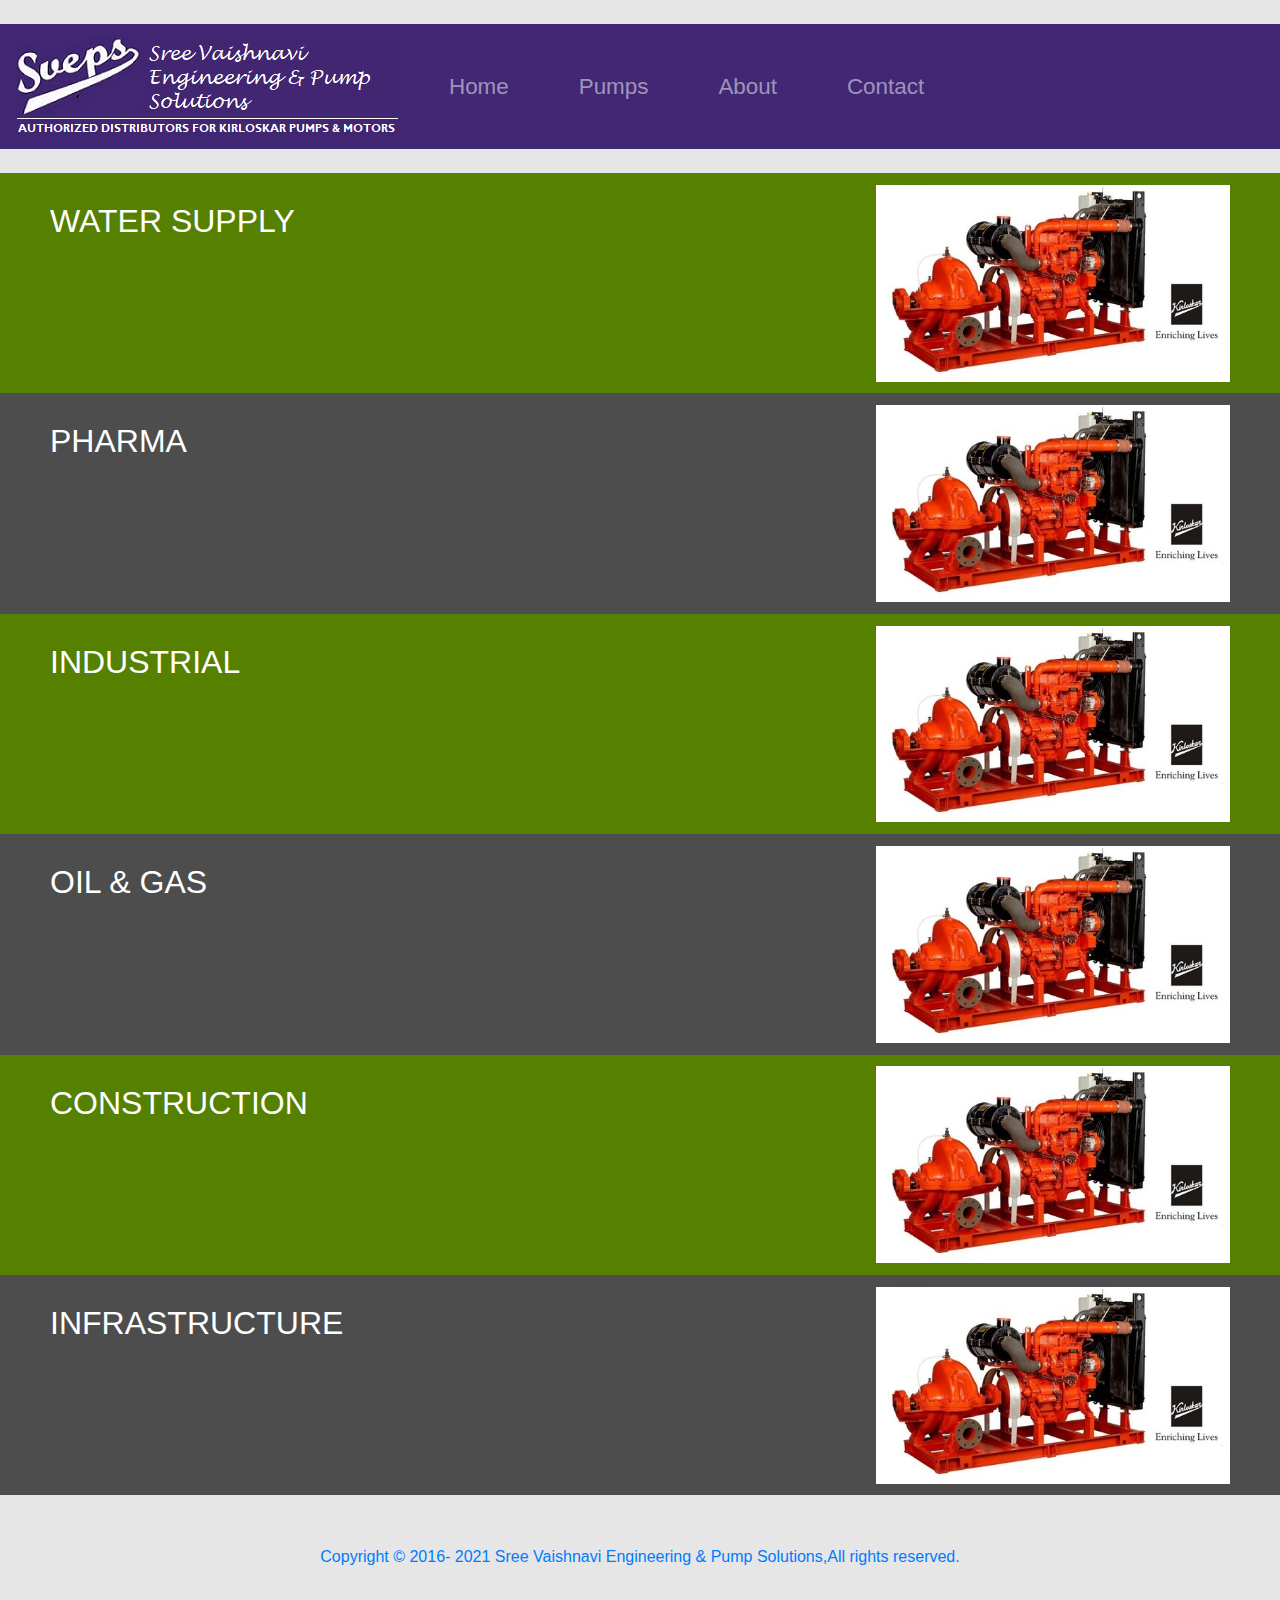
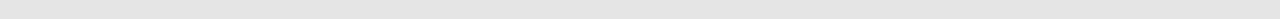
<file: index.html>
<!DOCTYPE html>
<html lang="en" ng-app="example359" xmlns="http://www.w3.org/1999/xhtml">
<head>
    <meta charset="utf-8" />
    <meta name="author" content="Script Tutorials" />
    <title>SREE VAISHNAVI ENGINEERING & PUMP SOLUTIONS</title>
    <meta name="description" content="Responsive website using AngularJS - demo page">

    <meta http-equiv="X-UA-Compatible" content="IE=Edge" />
    <meta name="viewport" content="width=device-width, initial-scale=1, maximum-scale=1, user-scalable=no" />
<link rel="shortcut icon" type="image/x-icon" href="https://raw.githubusercontent.com/nagech/menu/master/favicon.ico" />
<link rel="icon" type="image/x-icon" href="https://raw.githubusercontent.com/nagech/menu/master/favicon.ico" />
<link rel="stylesheet" href="css/bootstrap.min.css">
<script src="js/jquery.min.js"></script>
<script src="js/bootstrap.min.js"></script>
    <!-- add styles -->
    <link href="css/style.css" rel="stylesheet" type="text/css" />

    <!-- add javascripts -->
    <script src="js/jquery-2.0.3.min.js"></script>
    <script src="js/angular.min.js"></script>
    <script src="js/app.js"></script>
    <script src="js/controllers.js"></script>
</head>
<body>
<!--
    <header>
	<nav class="navbar navbar-expand-lg navbar-dark bg-dark" style="margin:24px 0;">
      
            <a class="navbar-brand"  href="#!"><img class="logo" src="images/logo.png" /></a>
			  <button class="navbar-toggler navbar-toggler-right" type="button" data-toggle="collapse" data-target="#navb2">
				<span class="navbar-toggler-icon"></span>
  </button>
           <div class="collapse navbar-collapse" id="navb2" >
                <ul class="navbar-nav mr-auto">
                    <li><a id="workBtn" href="#!/" ng-class="{activeSmall:part == 'projects'}" >HOME</a></li>
                    <li><a id="privacyBtn" href="#!/privacy" ng-class="{activeSmall:part == 'privacy'}">Pumps</a></li>
                    <li><a id="aboutBtn" href="#!/about" ng-class="{activeSmall:part == 'about'}">About</a></li>
					<li><a id="contactBtn" href="#!/contact" ng-class="{activeSmall:part == 'contact'}">Contact</a></li>
                 <li style="margin-right:0px"><a id="contactBtn" class="active" href="javascript: void(0)" ng-click="showForm()">Contact Us</a></li>
                </ul>
         </div>
       
	</nav>
    </header>
	-->

<nav class="navbar navbar-expand-lg navbar-dark bg-dark" style="margin:24px 0;">

   <a class="navbar-brand"  href="#!"><img class="logo" src="images/logo.png" /></a>
  <button class="navbar-toggler navbar-toggler-right" type="button" data-toggle="collapse" data-target="#navb">
    <span class="navbar-toggler-icon"></span>
  </button>

  <div class="collapse navbar-collapse" id="navb" >
    <ul class="navbar-nav mr-auto">
      <li class="nav-item" style="color:#aaa; font-size:1.4em;font-weight:400; padding:10px 27px;border-radius:24px;">
        <a class="nav-link" id="workBtn" href="#!/" ng-class="{activeSmall:part == 'projects'}">Home</a>
      </li>
      <li class="nav-item" style="color:#aaa; font-size:1.4em;font-weight:400; padding:10px 27px;">
        <a class="nav-link" href="#!/privacy" ng-class="{activeSmall:part == 'privacy'}">Pumps</a>
      </li>
		<li class="nav-item" style="color:#aaa; font-size:1.4em;font-weight:400; padding:10px 27px;">
        <a class="nav-link" href="#!/about" ng-class="{activeSmall:part == 'about'}">About</a>
      </li>
	  <li class="nav-item" style="color:#aaa; font-size:1.4em;font-weight:400; padding:10px 27px;">
        <a class="nav-link" href="#!/contact" ng-class="{activeSmall:part == 'contact'}">Contact</a>
      </li>
    </ul>
 
  </div>
</nav>

    <!-- contact us form -->
    <div class="paddRow contactRow">
        <div class="wrap">
            <div class="head">Contact Us</div>
            <img class="close" src="images/close.png" ng-click="closeForm()" />
            <form ng-submit="save()" class="contactForm" name="form" ng-hide="loaded">
                <input class="input" required="required" type="text" name="name" placeholder="your name" ng-model="message.name" />
                <input class="input email" required="required" type="email" name="email" value="" placeholder="your email" ng-model="message.email" /><br />
                <textarea class="textarea" rows="5" required="required" placeholder="your message" ng-model="message.text" ></textarea>
                <button class="btn green">send message</button>
            </form>

            <!-- contact us form response messages -->
            <div ng-show="process" style="text-align:center">
                <img class="loader" src="images/loader.png" />
            </div>
            <div ng-show="success"><p>Your message has been sent, thank you.</p></div>
        </div>
    </div>

    <!-- main content -->
  <div style="position:relative">
        <div style="width:100%" ng-view ng-animate="{enter: 'view-enter', leave: 'view-leave'}"></div>
    </div>

</body>
</html>
</file>
<file: css/style.css>
﻿/* ============================================================================================== 
This copyright notice must be kept untouched in the stylesheet at all times.
The original version of this stylesheet and the associated (x)html 
is available at http://www.script-tutorials.com/responsive-website-using-angularjs/
Copyright (c) Script Tutorials. All rights reserved.
This stylesheet and the associated (x)html may be modified in any way to fit your requirements.
================================================================================================= */

/* general settings */
html {
  min-height:100%;
  overflow-x:hidden;
  overflow-y:scroll;
  position:relative;
  width:100%;
}
body {
  background-color:#e6e6e6;
  color:#FFF;
  font-weight:100;
  margin:0;
  min-height:100%;
  width:100%;
}
a {
  text-decoration:none;
}
a img {
  border:none;
}
h1 {
  font-size:3.5em;
  font-weight:100;
}
p {
  font-size:1.5em;
}
input,textarea {
  -webkit-appearance:none;
  background-color:#f7f7f7;
  border:none;
  border-radius:3px;
  font-size:1em;
  font-weight:100;
}
input:focus,textarea:focus {
  border:none;
  outline:2px solid #7ed7b9;
}
.left {
  float:left;
}
.right {
  float:right;
}
.btn {
  background-color:#fff;
  border-radius:24px;
  color:#595959;
  display:inline-block;
  font-size:1.4em;
  font-weight:400;
  margin:30px 0;
  padding:10px 30px;
  text-decoration:none;
}
.btn:hover {
  opacity:0.8;
}
.wrap {
  -moz-box-sizing:border-box;
  -webkit-box-sizing:border-box;
  box-sizing:border-box;
  margin:0 auto;
  max-width:1420px;
  overflow:hidden;
  padding:0 50px;
  position:relative;
  width:100%;
}
.wrap:before {
  content:'';
  display:inline-block;
  height:100%;
  margin-right:-0.25em;
  vertical-align:middle;
}

/* header section */
header {
  height:110px;
}
header .wrap {
  height:100%;
}
header .logo {
  margin-top:1px;
}
header nav {
 /* float:right;*/
  margin-top:17px;
}
header nav ul {
  margin:1em 0;
  padding:0;
}
header nav ul li {
  display:block;
  float:left;
  margin-right:20px;
}
header nav ul li a {
  border-radius:24px;
  color:#aaa;
  font-size:1.4em;
  font-weight:400;
  padding:10px 27px;
  text-decoration:none;
}
header nav ul li a.active {
  background-color:#c33c3a;
  color:#fff;
}
header nav ul li a.active:hover {
  background-color:#d2413f;
  color:#fff;
}
header nav ul li a:hover,header nav ul li a.activeSmall {
  color:#c33c3a;
}

/* footer section */
footer .copyright {
  color:#adadad;
  margin-bottom:50px;
  margin-top:50px;
  text-align:center;
}

/* other objects */
.projectObj {
  color:#fff;
  display:block;
}
.projectObj .name {
  float:left;
  font-size:2em;
  font-weight:100;
  position:absolute;
  width:42%;
}
.projectObj .img {
  float:right;
  margin-bottom:1%;
  margin-top:1%;
  width:30%;
}

.paddRow {
  background-color:#dadada;
  color:#818181;
  display:none;
  padding-bottom:40px;
}
.paddRow.aboutRow {
  background-color:#78c2d4;
  color:#FFF !important;
  display:block;
}
.paddRow .head {
  font-size:4em;
  font-weight:100;
  margin:40px 0;
}
.paddRow .close {
  cursor:pointer;
  position:absolute;
  right:50px;
  top:80px;
  width:38px;
}

.about {
  color:#818181;
}
.about section {
  margin:0 0 10%;
}
.about .head {
  font-size:4em;
  font-weight:100;
  margin:3% 0;
}
.about .subHead {
  font-size:2.5em;
  font-weight:100;
  margin:0 0 3%;
}
.about .txt {
  width:60%;
}
.about .image {
  width:26%;
}
.about .flLeft {
  float:left;
}
.about .flRight {
  float:right;
}

.projectHead.product {
  background-color:#87b822;
}
.projectHead .picture {
  margin-bottom:6%;
  margin-top:6%;
}
.projectHead .picture.right {
  margin-right:-3.5%;
}
.projectHead .text {
  position:absolute;
  width:49%;
}
.projectHead .centerText {
  margin:0 auto;
  padding-bottom:24%;
  padding-top:6%;
  text-align:center;
  width:55%;
}

.image {
  text-align:center;
}
.image img {
  vertical-align:top;
  width:100%;
}

.contactForm {
  width:50%;
}

.input {
  -moz-box-sizing:border-box;
  -webkit-box-sizing:border-box;
  box-sizing:border-box;
  margin:1% 0;
  padding:12px 14px;
  width:47%;
}
.input.email {
  float:right;
}

button {
  border:none;
  cursor:pointer;
}
.textarea {
  -moz-box-sizing:border-box;
  -webkit-box-sizing:border-box;
  box-sizing:border-box;
  height:200px;
  margin:1% 0;
  overflow:auto;
  padding:12px 14px;
  resize:none;
  width:100%;
}

::-webkit-input-placeholder {
  color:#a7a7a7;
}
:-moz-placeholder {
  color:#a7a7a7;
}
::-moz-placeholder { /* FF18+ */
  color:#a7a7a7;
}
:-ms-input-placeholder {
  color:#a7a7a7;
}

.loader {
  -moz-animation:loader_rot 1.3s linear infinite;
  -o-animation:loader_rot 1.3s linear infinite;
  -webkit-animation:loader_rot 1.3s linear infinite;
  animation:loader_rot 1.3s linear infinite;
  height:80px;
  width:80px;
}
@-moz-keyframes loader_rot {
  from {
    -moz-transform:rotate(0deg);
  }
  to {
    -moz-transform:rotate(360deg);
  }
}
@-webkit-keyframes loader_rot {
  from {
    -webkit-transform:rotate(0deg);
  }
  to {
    -webkit-transform:rotate(360deg);
  }
}
@keyframes loader_rot {
  from {
    transform:rotate(0deg);
  }
  to {
    transform:rotate(360deg);
  }
}

.view-enter,.view-leave {
  -moz-transition:all .5s;
  -o-transition:all .5s;
  -webkit-transition:all .5s;
  transition:all .5s;
}
.view-enter {
  left:20px;
  opacity:0;
  position:absolute;
  top:0;
}
.view-enter.view-enter-active {
  left:0;
  opacity:1;
}
.view-leave {
  left:0;
  opacity:1;
  position:absolute;
  top:0;
}
.view-leave.view-leave-active {
  left:-20px;
  opacity:0;
}

/* responsive rules */

@media (max-width: 1200px) {
    body {
      font-size:90%;
    }
    h1 {
      font-size:4.3em;
    }
    p {
      font-size:1.3em;
    }
    header {
      height:80px;
    }
    header .logo {
      margin-top:12px;
      width:200px;
    }
    header nav {
      margin-top:11px;
    }
    header nav ul li {
      margin-right:12px;
    }
    header nav ul li a {
      border-radius:23px;
      font-size: 1.3em;
      padding:10px 12px;
    }
    .wrap {
      padding:0 30px;
    }
    .paddRow .close {
      right:30px;
    }
}

@media (max-width: 900px) {
    .contactForm {
      width:100%;
    }
}

@media (max-width: 768px) {
    body {
      font-size:80%;
      margin:0;
    }
    h1 {
      font-size:4em;
    }
    header {
      height:70px;
    }
    header .logo {
      margin-top:20px;
      width:70px;
    }
    header nav {
      margin-top:8px;
    }
    header nav ul li {
      margin-right:5px;
    }
    header nav ul li a {
      border-radius:20px;
      font-size:1.1em;
      padding:8px;
    }
    .wrap {
      padding:0 15px;
    }
    .projectObj .name {
      font-size:3em;
    }
    .paddRow {
      padding-bottom:30px;
    }
    .paddRow .head {
      font-size:3em;
      margin:30px 0;
    }
    .paddRow .close {
      right:20px;
      top:60px;
      width:30px;
    }
    .projectHead .picture {
      width:67%;
    }
    .projectHead .picture.right {
      margin-right:16.5%;
    }
    .projectHead .text {
      position:static;
      width:100%;
    }
    .projectHead .centerText {
      width:70%;
    }
    .view-enter,.view-leave {
      -webkit-transform:translate3d(0,0,0);
      transform:translate3d(0,0,0);
    }
}

@media (max-width: 480px) {
    body {
      font-size:70%;
      margin:0;
    }
    header {
      height:50px;
    }
    header .logo {
      display:none;
    }
    header nav {
      margin-top:3px;
    }
    header nav ul li {
      margin-right:3px;
    }
    header nav ul li a {
      border-radius:20px;
      font-size:1.3em;
      padding:5px 14px;
    }
    #contactBtn {
      display:none;
    }
    .wrap {
      padding:0 10px;
    }
    .paddRow {
      padding-bottom:20px;
    }
    .paddRow .head {
      margin:20px 0;
    }
    .paddRow .close {
      right:10px;
      top:45px;
      width:20px;
    }
    .about .image {
      margin:10% auto;
      width:60%;
    }
    .about .abIcon {
      display:inline;
    }
    .projectHead .centerText {
      width:90%;
    }
    .about .txt,.input {
      width:100%;
    }
    .about .flLeft,.about .flRight,.input.email {
      float:none;
    }
}
</file>
